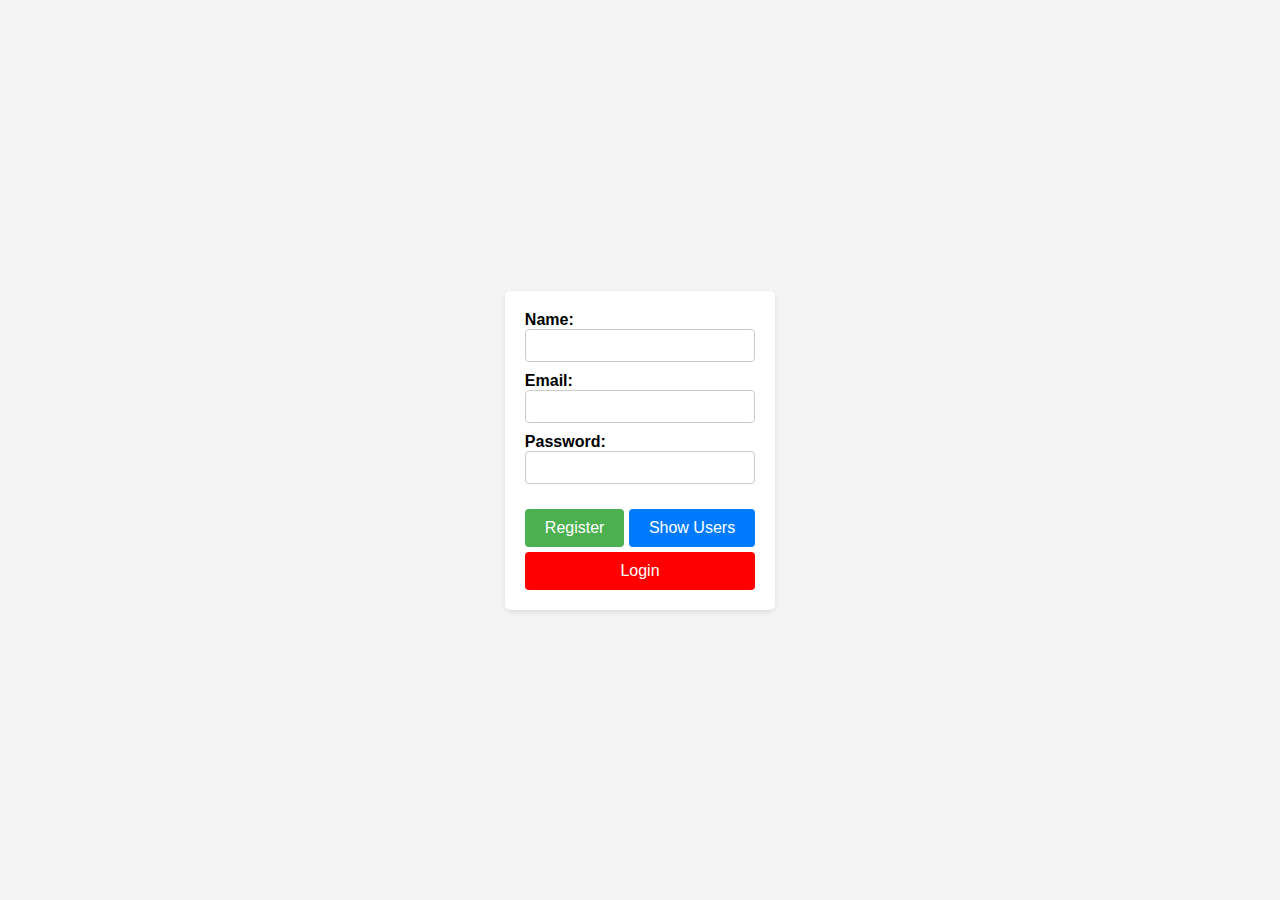
<file: lab6/Task1/index.html>
<!DOCTYPE html>
<html lang="en">
<head>
    <meta charset="UTF-8">
    <meta name="viewport" content="width=device-width, initial-scale=1.0">
    <title>User Registration</title>
    <link rel="stylesheet" href="style.css">
    <style>
        #message {
            margin: 10px 0;
            color: #ff0000;
        }

        #showUsersButton {
            margin: 5px 0;
            background-color: #007bff;
            color: #fff;
        }

        #showUsersButton:hover {
            background-color: #0056b3;
        }

        #login {
            background-color: #ff0000;
            color: #fff;
            width: 100%;
        }
    </style>
    <script defer src="index.js"></script>
</head>
<body>
<form id="registrationForm">
    <label for="name">Name:</label><br>
    <input type="text" id="name" name="name" required><br>
    <label for="email">Email:</label><br>
    <input type="email" id="email" name="email" required><br>
    <label for="password">Password:</label><br>
    <input type="password" id="password" name="password" required>
    <div id="message"></div>
    <button type="submit">Register</button>
    <button onclick="location.href = 'users.html'" type="button" id="showUsersButton">Show Users</button>
    <br>
    <button onclick="location.href = 'profile.html'" type="button" id="login">Login</button>
</form>
</body>
</html>
</file>
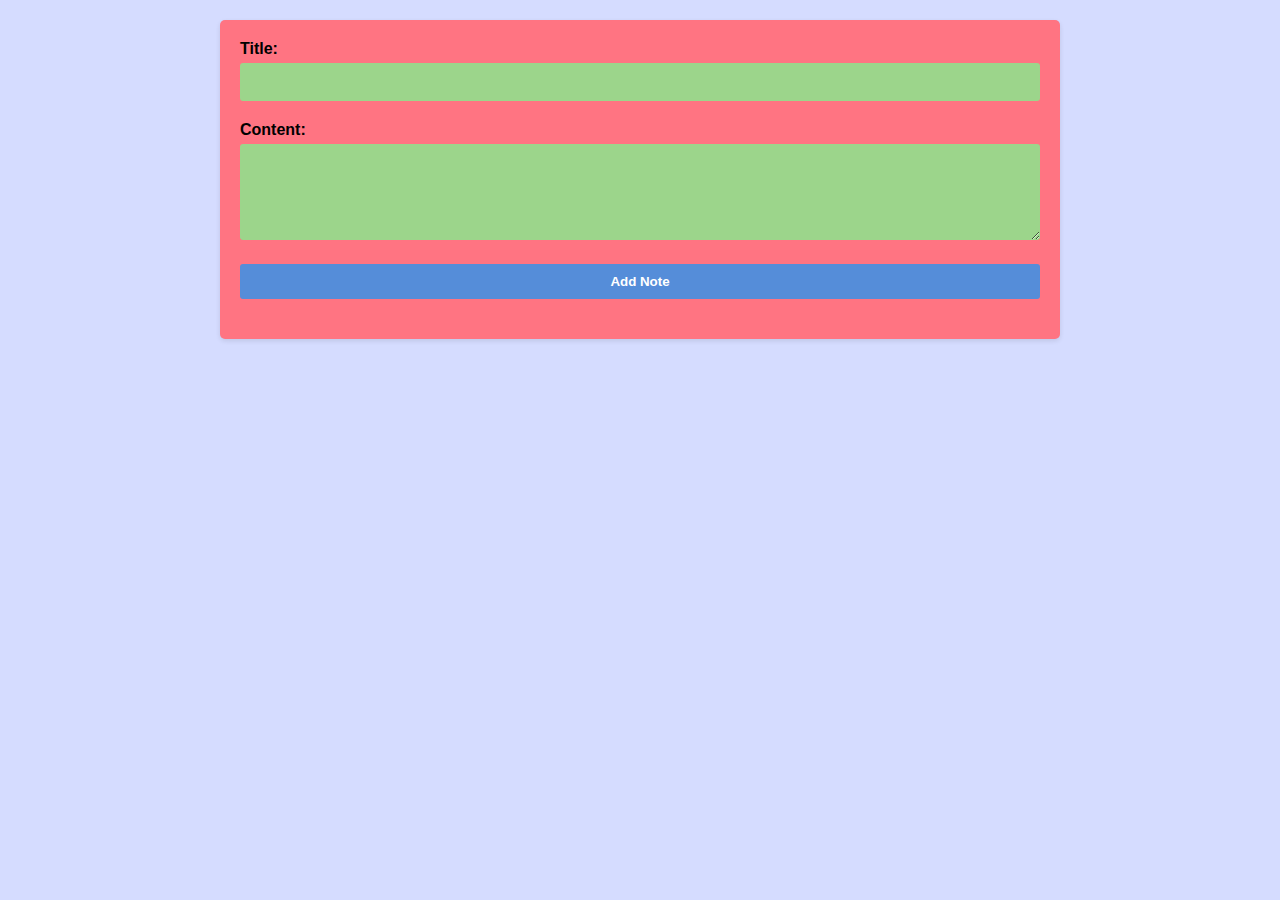
<file: lab6/Task2/index.html>
<!doctype html>
<html lang="en">
<head>
    <meta charset="UTF-8">
    <meta name="viewport"
          content="width=device-width, user-scalable=no, initial-scale=1.0, maximum-scale=1.0, minimum-scale=1.0">
    <meta http-equiv="X-UA-Compatible" content="ie=edge">
    <title>Notes App</title>
    <style>
        body {
            font-family: Arial, sans-serif;
            margin: 0;
            padding: 0;
            background-color: #d5dcff;
        }

        .container {
            max-width: 800px;
            margin: 20px auto;
            padding: 20px;
            background-color: #ff7482;
            border-radius: 5px;
            box-shadow: 0 2px 5px rgba(0, 0, 0, 0.1);
        }

        h1 {
            color: #8445d9;
            text-align: center;
            margin-top: 20px;
        }

        h2 {
            text-align: center;
            color: #cd410e;
        }

        form {
            margin-bottom: 10px;
        }

        label {
            font-weight: bold;
        }

        input[type="text"],
        textarea {
            width: 100%;
            padding: 10px;
            font-size: 16px;
            margin: 5px 0 20px 0;
            border: none;
            border-radius: 3px;
            box-sizing: border-box;
            color: #4d4c4c;
            background-color: #9cd58b;
        }

        button {
            display: block;
            width: 100%;
            padding: 10px;
            border: none;
            font-weight: bold;
            background-color: #558dd9;
            color: #fff;
            cursor: pointer;
            border-radius: 3px;
            transition: background-color 0.3s ease;
        }

        button:hover {
            background-color: #0056b3;
        }

        .notes-container {
            margin-top: 20px;
        }

        .note {
            background-color: #f9f9f9;
            padding: 15px;
            border-radius: 5px;
            margin-bottom: 10px;
        }

        .note:hover {
            cursor: pointer;
            border: 2px solid yellow;
        }

        .note h3 {
            margin-top: 0;
        }

        .note p {
            margin-bottom: 0;
        }

        .note button {
            margin-top: 15px;
            background-color: #dc3545;
        }

        .note button:hover {
            background-color: #c82333;
        }

        #updateButtons {
            display: none;
            justify-content: space-between;
        }

        #updateButton, #cancelButton {
           width: 40%;
        }

        #updateButton {
            background: #4caf50;
        }

        #cancelButton {
            background: #c82333;
        }
    </style>
    <script defer src="script.js"></script>
</head>
<body>
<div class="container">
    <form id="note-form">
        <div>
            <label for="title">Title:</label>
            <input type="text" id="title" name="title" required>
        </div>
        <div>
            <label for="content">Content:</label>
            <textarea id="content" name="content" rows="4" required></textarea>
        </div>
        <div>
            <button id="addButton" type="submit">Add Note</button>
            <div id="updateButtons">
                <button id="updateButton" type="button">Update Note</button>
                <button id="cancelButton" type="button">Cancel</button>
            </div>
        </div>
    </form>
    <div class="notes-container" id="notes-container"></div>
</div>
</body>
</html>
</file>
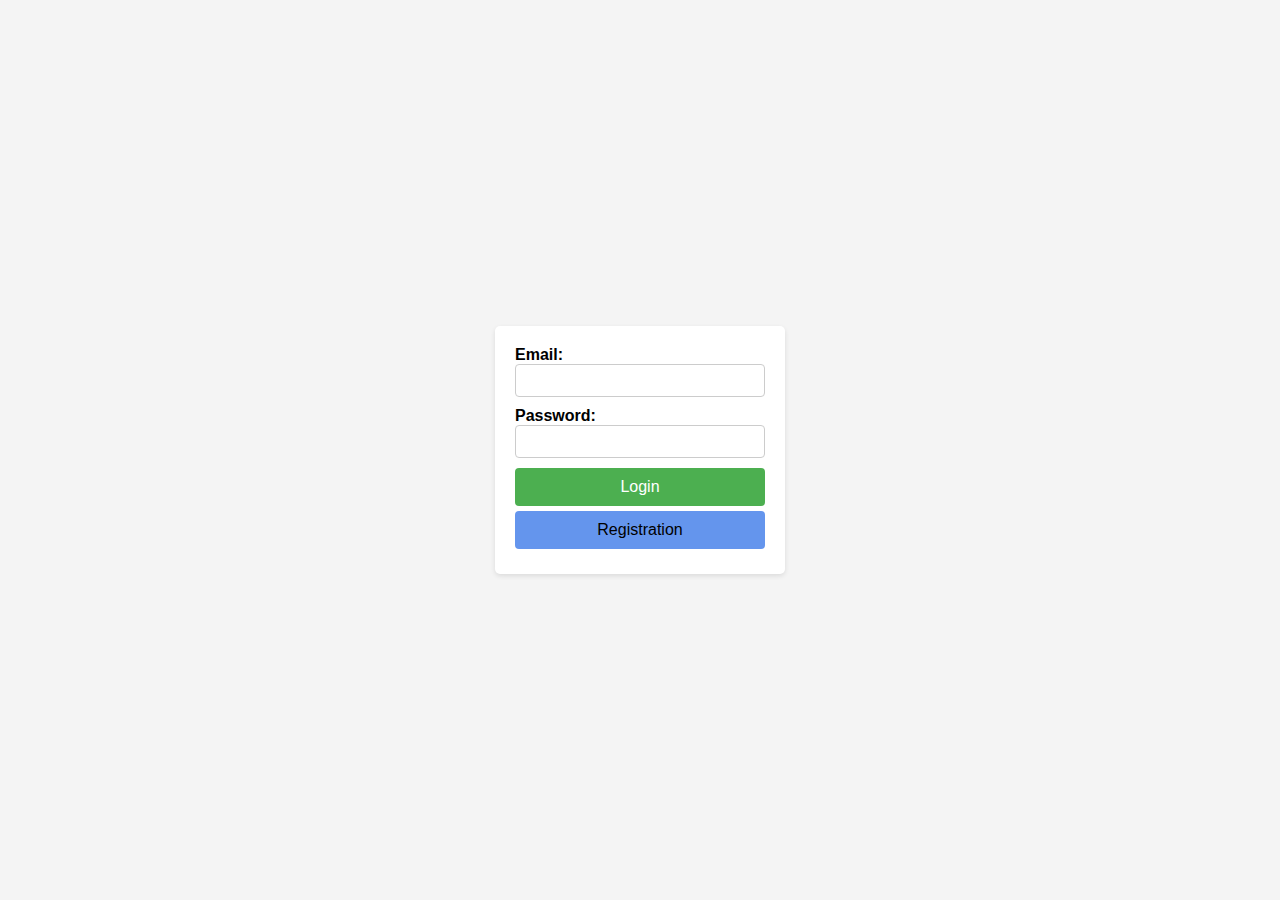
<file: lab6/Task1/profile.html>
<!doctype html>
<html lang="en">
<head>
    <meta charset="UTF-8">
    <meta name="viewport"
          content="width=device-width, user-scalable=no, initial-scale=1.0, maximum-scale=1.0, minimum-scale=1.0">
    <meta http-equiv="X-UA-Compatible" content="ie=edge">
    <title>Login</title>
    <link rel="stylesheet" href="style.css">
    <style>
        button {
            width: 100%;
        }

        #registration {
            margin: 5px 0;
            background-color: cornflowerblue;
        }

        #container {
            background-color: #fff;
            display: none;
        }

        #update {
            color: white;
            background-color: #007bff;
        }

        #delete {
            color: white;
            background-color: darkorange;
            margin-top: 10px;
        }
    </style>
</head>
<body>
<form id="loginForm">
    <label for="email">Email:</label><br>
    <input type="email" id="email" name="email" required><br>
    <label for="password">Password:</label><br>
    <input type="password" id="password" name="password" required>
    <button type="submit">Login</button>
    <br>
    <button onclick="location.href = 'index.html'" type="button" id="registration">Registration</button>
</form>
<div id="container">
    <form id="updateForm">
        <label for="newName">Name:</label><br>
        <input type="text" id="newName" name="name" required><br>
        <label for="newEmail">Email:</label><br>
        <input type="email" id="newEmail" name="email" required><br>
        <label for="newPassword">Password:</label><br>
        <input type="password" id="newPassword" name="password" required>
        <div id="message"></div>
        <button id="update" type="submit">Update profile</button>
        <br>
        <button id="delete" type="button">Delete profile</button>
    </form>
</div>
<script>
    const loginForm = document.getElementById("loginForm");
    const updateForm = document.getElementById("updateForm");
    const message = document.getElementById("message");
    const container = document.getElementById("container");
    const deleteBtn = document.getElementById("delete");
    const newName = document.getElementById("newName");
    const newEmail = document.getElementById("newEmail");
    const newPassword = document.getElementById("newPassword");
    let id = null;

    loginForm.addEventListener("submit", (event) => {
        event.preventDefault();
        let email = document.getElementById("email").value;
        let password = document.getElementById("password").value;
        fetch("http://lab6/Task1/Backend/users.php", {
            method: "POST",
            headers: {
                "Content-Type": "application/json"
            },
            body: JSON.stringify({email: email, password: password})
        })
            .then(response => response.json())
            .then(data => {
                if (data.success) {
                    loginForm.style.display = "none";
                    container.style.display = "block";
                    fillData(data.user);
                } else {
                    message.innerHTML = "Bad request";
                }
            })
            .catch(error => console.error(error));
    });

    updateForm.addEventListener("submit", (event) => {
        event.preventDefault();
        fetch("http://lab6/Task1/Backend/users.php", {
            method: "PUT",
            headers: {
                "Content-Type": "application/json"
            },
            body: JSON.stringify({id: id, name: newName.value, email: newEmail.value, password: newPassword.value})
        })
            .then(response => response.json())
            .then(data => {
                if (data.success) {
                    location.href = 'users.html';
                } else {
                    message.innerHTML = "Smt went wrong...";
                }
            })
            .catch(error => console.error(error));
    })

    deleteBtn.addEventListener("click", () => {
        fetch("http://lab6/Task1/Backend/users.php", {
            method: "DELETE",
            headers: {
                "Content-Type": "application/json"
            },
            body: JSON.stringify({id: id})
        })
            .then(response => response.json())
            .then(data => {
                if (data.success) {
                    location.href = 'index.html';
                } else {
                    message.innerHTML = "Smt went wrong...";
                }
            })
            .catch(error => console.error());
    });

    function fillData(user) {
        id = user.id;
        newName.value = user.name;
        newEmail.value = user.email;
        newPassword.value = user.password
    }
</script>
</body>
</html>
</file>
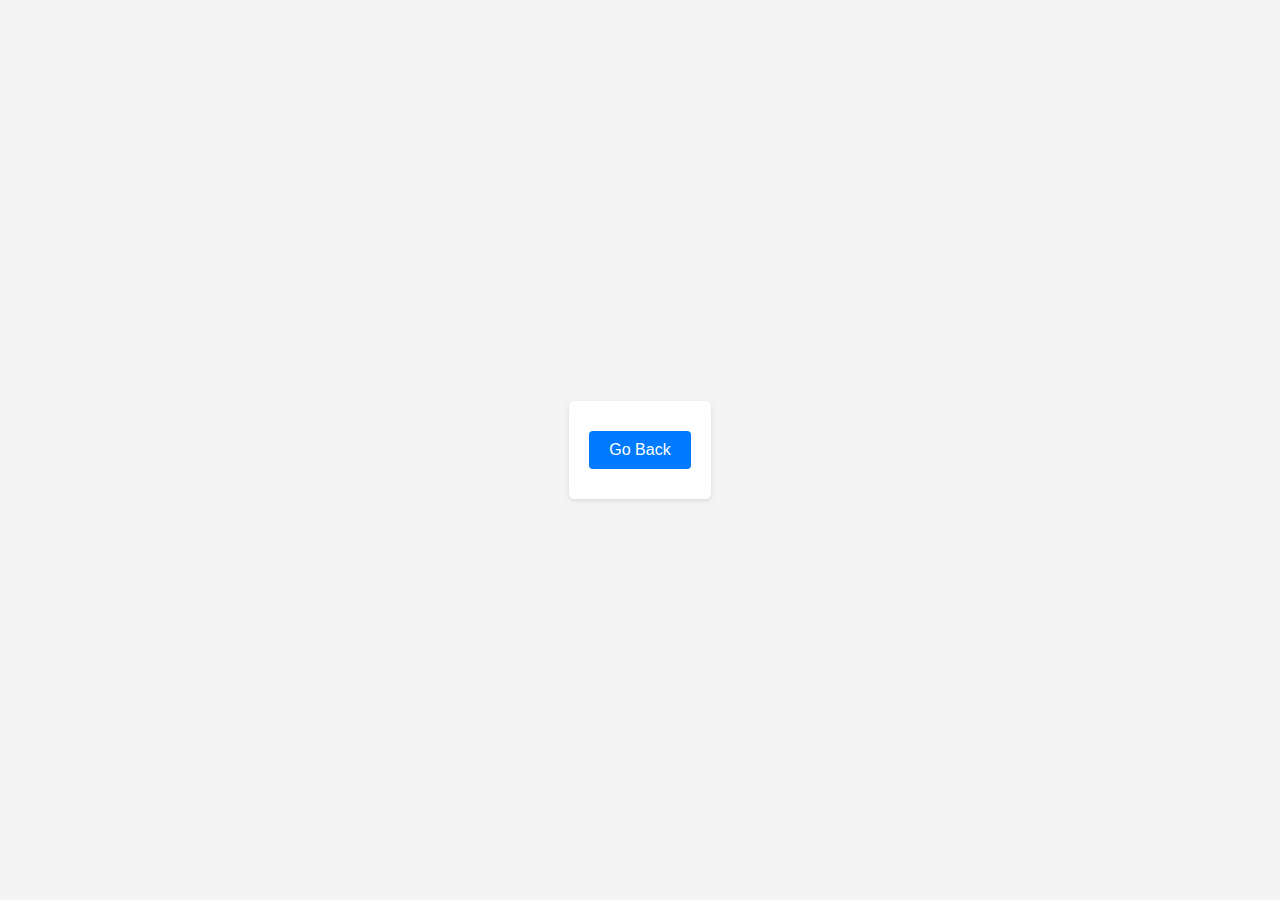
<file: lab6/Task1/users.html>
<!doctype html>
<html lang="en">
<head>
    <meta charset="UTF-8">
    <meta name="viewport"
          content="width=device-width, user-scalable=no, initial-scale=1.0, maximum-scale=1.0, minimum-scale=1.0">
    <meta http-equiv="X-UA-Compatible" content="ie=edge">
    <title>Users</title>
    <style>
        body {
            font-family: Arial, sans-serif;
            background-color: #f4f4f4;
            margin: 0;
            padding: 0;
            display: flex;
            justify-content: center;
            align-items: center;
            height: 100vh;
        }

        table {
            border: 1px solid black;
            border-collapse: collapse;
        }

        td {
            padding: 5px;
            border: 1px solid black;
        }

        #container {
            background-color: #fff;
            padding: 20px;
            border-radius: 5px;
            box-shadow: 0 2px 5px rgba(0, 0, 0, 0.1);
        }

        #goBack {
            background-color: #007bff;
            color: #fff;
            border: none;
            border-radius: 4px;
            padding: 10px 20px;
            margin: 10px 0;
            cursor: pointer;
            font-size: 16px;
            text-decoration: none;
            width: 100%;
        }
    </style>
</head>
<script defer src="users.js"></script>
<body>
    <main id="container">
        <button id="goBack" onclick="location.href = 'index.html'">Go Back</button>
    </main>
</body>
</html>
</file>
<file: lab6/Task1/style.css>
body {
    font-family: Arial, sans-serif;
    background-color: #f4f4f4;
    margin: 0;
    padding: 0;
    display: flex;
    justify-content: center;
    align-items: center;
    height: 100vh;
}

form {
    max-width: 250px;
    background-color: #fff;
    padding: 20px;
    border-radius: 5px;
    box-shadow: 0 2px 5px rgba(0, 0, 0, 0.1);
}

form label {
    font-weight: bold;
}

form input[type="text"],
form input[type="email"],
form input[type="password"] {
    width: 100%;
    padding: 8px;
    margin-bottom: 10px;
    border: 1px solid #ccc;
    border-radius: 4px;
    box-sizing: border-box;
}

form button[type="submit"] {
    background-color: #4caf50;
    color: #fff;
    padding: 10px 20px;
    border: none;
    border-radius: 4px;
    cursor: pointer;
    font-size: 16px;
}

form button[type="submit"]:hover {
    background-color: #45a049;
}

button {
    border: none;
    border-radius: 4px;
    padding: 10px 20px;
    cursor: pointer;
    font-size: 16px;
    text-decoration: none;
    display: inline-block;
    transition: background-color 0.3s ease;
}
</file>
